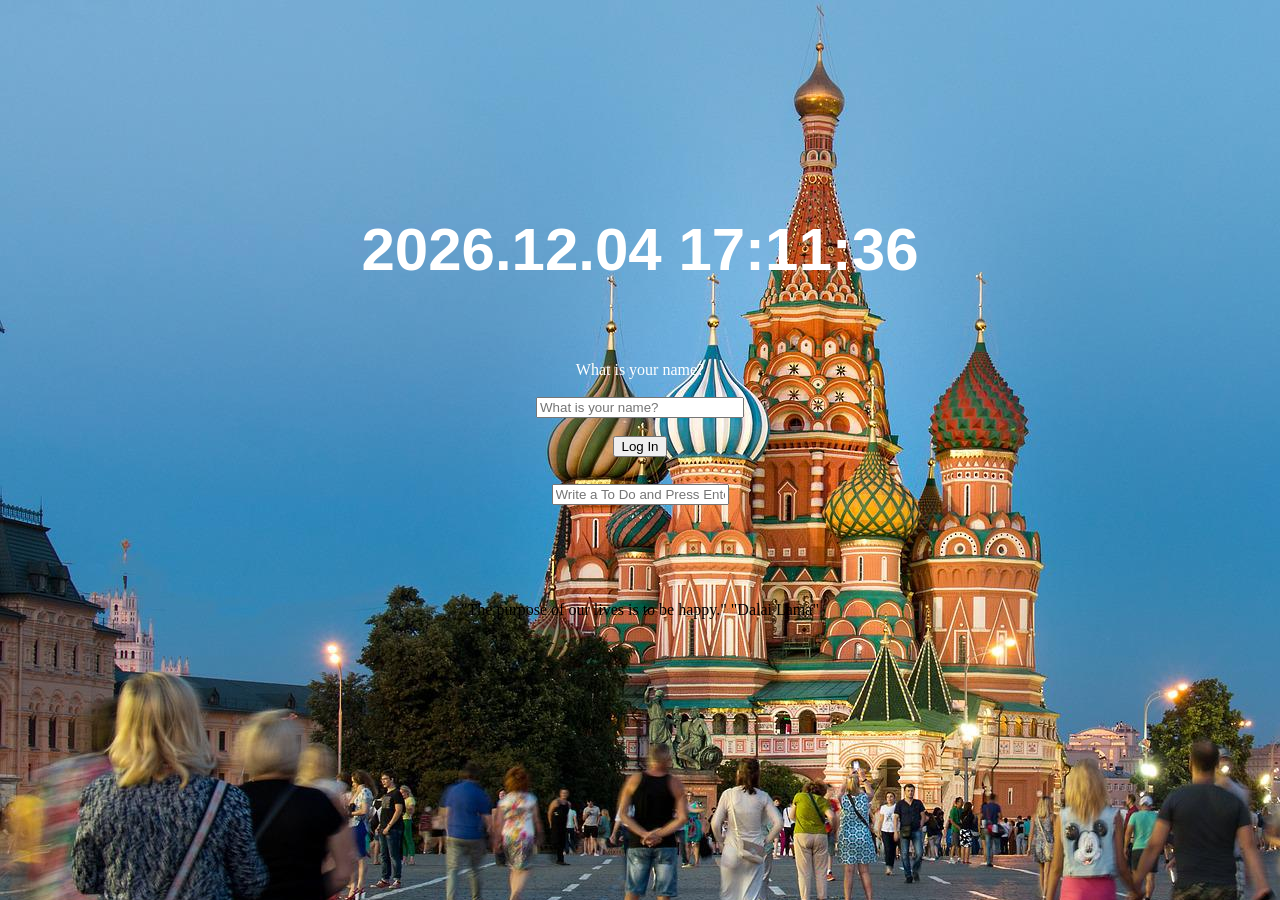
<file: index.html>
<!DOCTYPE html>
<html lang="en">
  <head>
    <meta charset="UTF-8" />
    <meta http-equiv="X-UA-Compatible" content="IE=edge" />
    <meta name="viewport" content="width=device-width, initial-scale=1.0" />
    <link rel="stylesheet" href="style.css" />
    <title>Momentum App</title>
  </head>
  <body>
    <div id="weather">
      <span></span>
      <span></span>
    </div>
    <div class="main_block">
      <h2 id="clock">00:00</h2>
      <div class="main_block__login_out">
        <div class="main_block__logout">
          <h1 id="greeting" class="hidden">...</h1>
          <form class="hidden" id="logout-form">
            <input type="submit" value="Log Out" />
          </form>
          <!-- html에서 input은 form 안에 있어야지만 클릭 또는 엔터 시 submit 된다. 
그래서 코코아톡 챌린지 할 때 아무리 눌러도 submit이 되지 않았던거다. input이 form 안에 없어서..
그리고 이렇게 submit 기능을 활용하면 굳이 js에서 click 이벤트를 넣어서 문장을 쓸 필요가 없다 
그런데 input 값이 submit 되면 웹페이지는 새로고침된다. 즉 기존에 쓴게 다 사라진다. 
그렇게 되면 js에서  input의 입력값을 받아 사용할 수 가 없다.-->
        </div>
        <div class="main_block__login">
          <form id="login-form" class="hidden">
            <label>What is your name?</label>
            <br />
            <input
              required
              maxlength="15"
              type="text"
              placeholder="What is your name?"
            />
            <!-- 그리고 위에 보면 input의 속성들 required 와 maxlength 등으로 js에서 구현한 함수를 완벽히 대체할 수 있다.
    즉, html에서 할 수 있는건 html에서 하도록 하자-->
            <br />
            <input type="submit" value="Log In" />
            <!-- html에서의 value 속성과 js에서의 value는 말하는 것이 다르다
    여기서는 어떤 데이터인지 이름표를 나타내는 속성이며 즉 버튼에 쓰일 이름이며, js에서 value는 실제 input한 데이터를 뜻한다-->
          </form>
        </div>
      </div>
      <form id="todo-form">
        <input
          type="text"
          placeholder="Write a To Do and Press Enter"
          required
        />
      </form>
      <ul id="todo-list"></ul>
    </div>
    <div id="quote">
      <span></span>
      <span></span>
    </div>
    <script src="js/greeting.js"></script>
    <script src="js/clock.js"></script>
    <script src="js/quotes.js"></script>
    <script src="js/backgrounds.js"></script>
    <script src="js/todo.js"></script>
    <script src="js/weather.js"></script>
  </body>
</html>
</file>
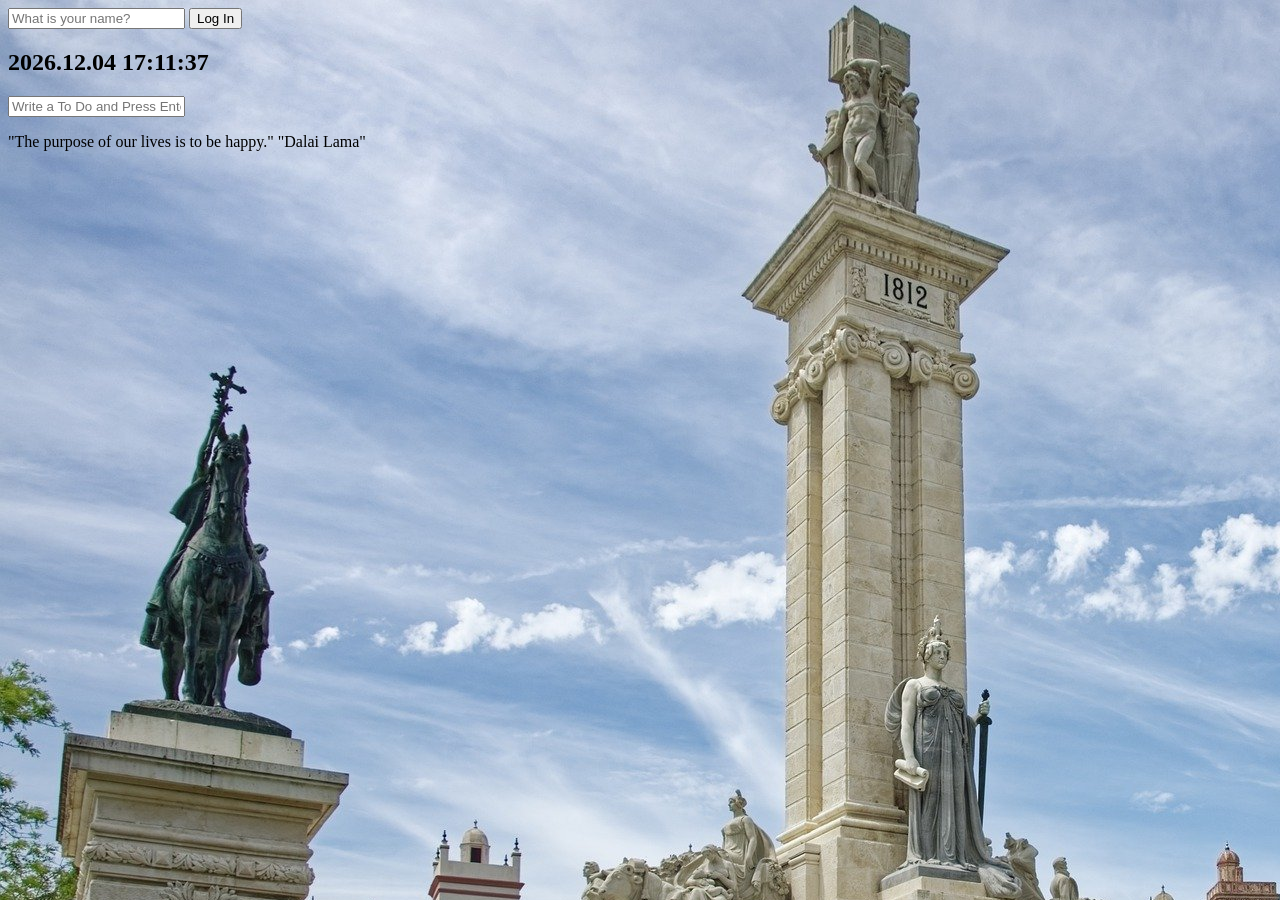
<file: index_real.html>
<!DOCTYPE html>
<html lang="en">
  <head>
    <meta charset="UTF-8" />
    <meta http-equiv="X-UA-Compatible" content="IE=edge" />
    <meta name="viewport" content="width=device-width, initial-scale=1.0" />
    <link rel="stylesheet" href="style_real.css" />
    <title>Momentum App</title>
  </head>
  <body>
    <div id="weather">
      <span></span>
      <span></span>
    </div>
    <form id="login-form" class="hidden">
      <input
        required
        maxlength="15"
        type="text"
        placeholder="What is your name?"
      />

      <!-- 그리고 위에 보면 input의 속성들 required 와 maxlength 등으로 js에서 구현한 함수를 완벽히 대체할 수 있다.
    즉, html에서 할 수 있는건 html에서 하도록 하자-->
      <input type="submit" value="Log In" />
      <!-- html에서의 value 속성과 js에서의 value는 말하는 것이 다르다
    여기서는 어떤 데이터인지 이름표를 나타내는 속성이며 즉 버튼에 쓰일 이름이며, js에서 value는 실제 input한 데이터를 뜻한다-->
    </form>
    <form id="logout-form" class="hidden">
      <input type="submit" value="Log Out" />
    </form>
    <!-- html에서 input은 form 안에 있어야지만 클릭 또는 엔터 시 submit 된다. 
그래서 코코아톡 챌린지 할 때 아무리 눌러도 submit이 되지 않았던거다. input이 form 안에 없어서..
그리고 이렇게 submit 기능을 활용하면 굳이 js에서 click 이벤트를 넣어서 문장을 쓸 필요가 없다 
그런데 input 값이 submit 되면 웹페이지는 새로고침된다. 즉 기존에 쓴게 다 사라진다. 
그렇게 되면 js에서  input의 입력값을 받아 사용할 수 가 없다.-->
    <h2 id="clock">00:00</h2>
    <h1 id="greeting" class="hidden">...</h1>
    <form id="todo-form">
      <input type="text" placeholder="Write a To Do and Press Enter" required />
    </form>
    <ul id="todo-list"></ul>
    <div id="quote">
      <span></span>
      <span></span>
    </div>
    <script src="js/greeting.js"></script>
    <script src="js/clock.js"></script>
    <script src="js/quotes.js"></script>
    <script src="js/backgrounds.js"></script>
    <script src="js/todo.js"></script>
    <script src="js/weather.js"></script>
  </body>
</html>
</file>
<file: style.css>
.hidden {
  display: none;
}

.present {
  display: flex;
  flex-direction: column;
  justify-content: center;
  align-items: center;
}

#weather {
  padding-top: 20px;
  width: 100%;
  display: flex;
  flex-direction: column;
  align-items: flex-end;
  margin: 0 auto;
}

#clock {
  font-size: 60px;
  color: white;
  font-weight: bold;
  font-family: "Lucida Sans", "Lucida Sans Regular", "Lucida Grande",
    "Lucida Sans Unicode", Geneva, Verdana, sans-serif;
}

body {
  width: 1280px;
  height: 700px;
  margin: 0 auto;
  display: flex;
  flex-direction: column;
  align-items: center;
  justify-content: center;
}

.main_block {
  width: 800px;
  height: 500px;
  display: flex;
  flex-direction: column;
  justify-content: center;
  align-items: center;
}

.main_block__login_out {
  width: 100%;
  height: 150px;
  display: flex;
  flex-direction: column;
  justify-content: center;
  align-items: center;
  color: white;
}

.main_block__logout {
  width: 50%;
  display: flex;
  flex-direction: column;
  justify-content: center;
  align-items: center;
  position: relative;
}

.main_block__login > form > input:first-of-type {
  width: 200px;
}
</file>
<file: style_real.css>
.hidden {
  display: none;
}
</file>
